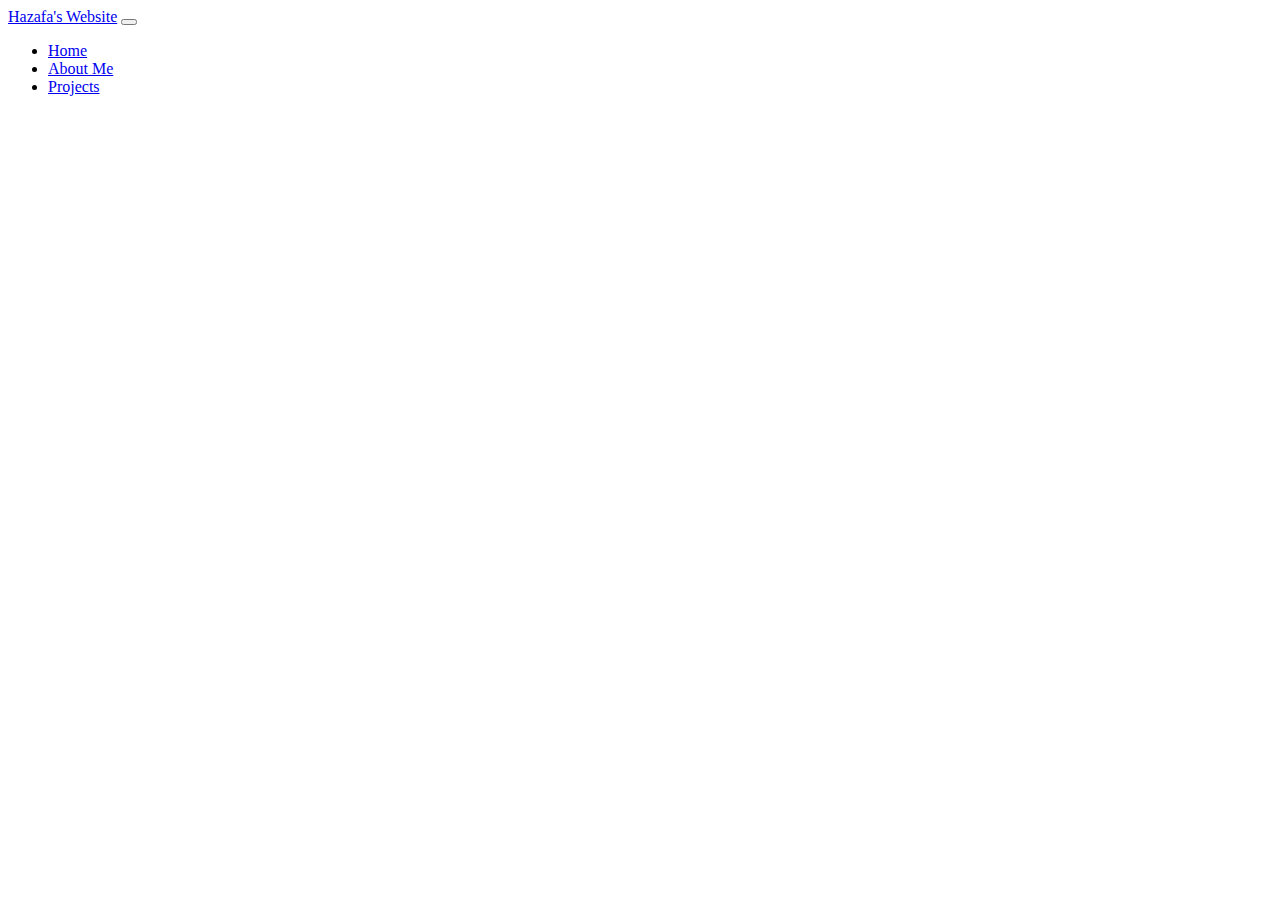
<file: about.html>
<!DOCTYPE html>
<html lang="en">

<head>
    <meta charset="UTF-8">
    <meta http-equiv="X-UA-Compatible" content="IE=edge">
    <meta name="viewport" content="width=device-width, initial-scale=1.0">
    <link href="https://cdn.jsdelivr.net/npm/bootstrap@5.0.2/dist/css/bootstrap.min.css" rel="stylesheet" integrity="sha384-EVSTQN3/azprG1Anm3QDgpJLIm9Nao0Yz1ztcQTwFspd3yD65VohhpuuCOmLASjC" crossorigin="anonymous">
    <link rel= "stylesheet" href="style.css">
    <script src="https://code.jquery.com/jquery-1.10.2.js"></script>
</head>
<body>
    <div id="nav-placeholder">
    </div>
    <script>
    $(function(){
      $("#nav-placeholder").load("nav.html");
    });
    </script>
</body>
</file>
<file: style.css>
/* Google Fonts */
@import url(https://fonts.googleapis.com/css?family=Anonymous+Pro);

/* Global */
html{
  min-height: 100%;
  overflow: scroll;

}
.arrowimg{
  width: 25px;
  height: auto;
  margin-top: auto;
  margin-bottom: 50%;

}
body{
  position: relative;

}
.card {
  flex-direction: row;
  align-items: center;
  font-family: 'Anonymous Pro', monospace;  
  background-color: rgb(25,25,25);  
}
.card-title {
  font-weight: bold;
}

.card img {
  width: 18rem;
}



.frontbody{
  height: calc(100vh - 8em);
  color: rgba(255,255,255,.75);
  font-family: 'Anonymous Pro', monospace;  
  background-color: rgb(25,25,25);  
}
.line-1{
    position: relative;
    top: 25%;  
    width: 24em;
    margin: 0 auto;
    border-right: 2px solid rgba(255,255,255,.75);
    font-size: 120%;
    text-align: center;
    white-space: nowrap;
    overflow: hidden;
    transform: translateY(-50%);    
}

.container{
  position: relative;
  top:25%;
}
/* Animation */
.anim-typewriter{
  animation: typewriter 4s steps(44) 1s 1 normal both,
             blinkTextCursor 500ms steps(44) infinite normal;
}
@keyframes typewriter{
  from{width: 0;}
  to{width: 22em;}
}
@keyframes blinkTextCursor{
  from{border-right-color: rgba(255,255,255,.75);}
  to{border-right-color: transparent;}
}
@media only screen and (min-width: 992px) {

.line-1{
  top:50%;
  font-size: 180%;
}
.container{
  position: relative;
  top:50%;
}
.card img {
  width: 30%;
  border-top-right-radius: 0;
  border-bottom-left-radius: calc(0.25rem - 1px);
}

}
</file>
